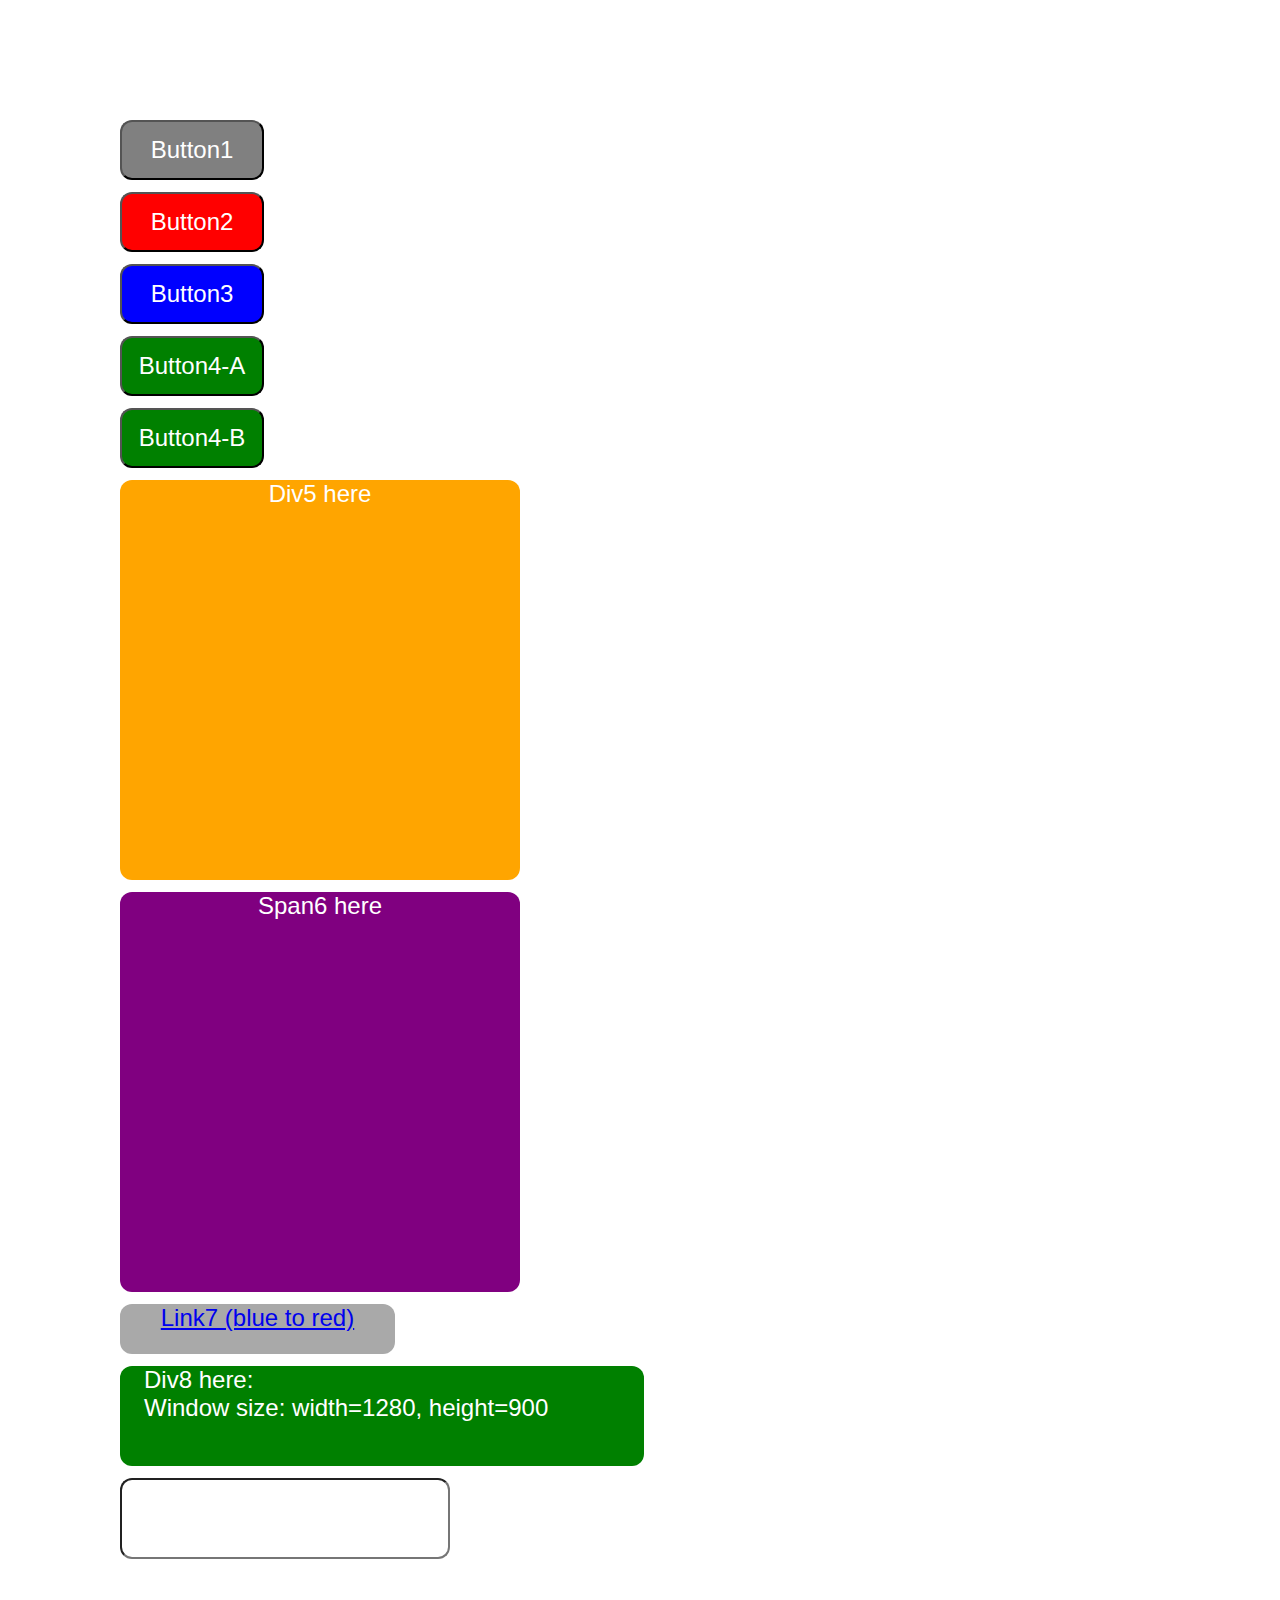
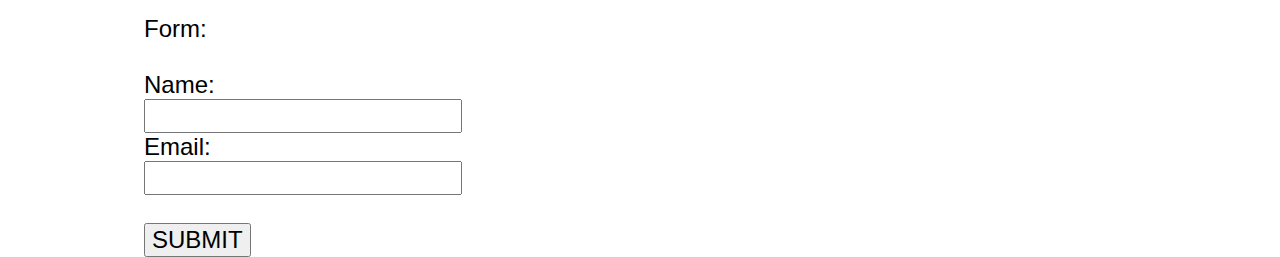
<file: part1andpart2/index.html>
<!DOCTYPE html>
<html>
<head>
  <meta charset="UTF-8">
  <title>Assignment 8 part 1</title>
  <link href="styles/normalize.css" type="text/css" rel="stylesheet">
  <link href="css/styles.css" type="text/css" rel="stylesheet">
  <!--[if IE]><script src="http://html5shiv.googlecode.com/svn/trunk/html5.js"></script><![endif]-->

<script type="text/javascript" src="js/jquery-3.1.0.js"></script>

<script>
    $( document ).ready(function() {
        
// BEGIN problem 1
        $('#button1').click( function()
           {
             alert('Button 1 has been clicked.');
           }
        );
        
// BEGIN probelm 2
        $('#button2').bind('click', function(){
            alert('Button 2 has been clicked.');
            }
        );
        
// BEGIN probelm 3
        $('#button3').on('click', function(){
            alert('Button 3 has been clicked.');
            }
        );
        
// BEGIN probelm 4
        $('#button4a #button4b').click('click', function(){
            alert('Button 4A or 4B has been clicked.');
            }
        );
        
// BEGIN probelm 5
        // Add css styles to "div5"
        $('#div5').css(
            {
                "margin": ".5em 2em 0em 5em",
                //
                "width": "400px",
                "height": "400px",
                //
                "border-radius": ".5em .5em .5em .5em",
                "float": "left",
                "clear": "both",
                "background": "orange",
                "color": "white",
                "font-size": "1.5em",
                "text-align": "center",
                
            }
        );
        
        // create "click" .on() event
        $('#div5').on('click', function(){
            alert('Div5 has been clicked.');
            }
        );
        // create "mouseenter" .on() event
        $('#div5').on('mouseenter', function(){
            alert('The mouse has entered Div5.');
            }
        );
        // create "mouseleave" .on() event
        $('#div5').on('mouseleave', function(){
            alert('The mouse has exited Div5.');
            }
        );
        
        
// BEGIN probelm 6
        // Add css styles to "div6"
        $('#div6').css(
            {
                "margin": ".5em 2em 0em 5em",
                //
                "width": "400px",
                "height": "400px",
                //
                "border-radius": ".5em .5em .5em .5em",
                "float": "left",
                "clear": "both",
                "background": "purple",
                "color": "white",
                "font-size": "1.5em",
                "text-align": "center",
                
            }
        );
        
        // create "click" .on() event
        $('#span6').on('click', function(){
            alert('Span6 has been clicked.');
            }
        );
        // create "mouseenter" .on() event
        $('#span6').on('mouseenter', function(){
            alert('The mouse has entered Span6.');
            }
        );
        // create "mouseleave" .on() event
        $('#span6').on('mouseleave', function(){
            alert('The mouse has exited Span6.');
            }
        );
        
// BEGIN probelm 7
        // Prevent link opening
        $("#link7").click(function(event){
            event.preventDefault();
        });
        
        // My CSS area
        $('#link7').css(
            {
                "margin": ".5em 2em 0em 5em",
                //
                "width": "275px",
                "height": "50px",
                //
                "border-radius": ".5em .5em .5em .5em",
                "float": "left",
                "clear": "both",
                "background": "darkgray",
                "font-size": "1.5em",
                "text-align": "center", 
            }
        );
        
        // CSS change link color to red when clicked
        $('#link7').click(function () {
                $('link7').css("color", "blue");
            $(this).css("color", "red");
            });
        
        // Display node selected
        $("#link7").click(function() {
            alert("Node clicked id: " + $('#link7').get(0).id);
        });
        
// BEGIN problem 8
        // My CSS
        $('#div8').css(
            {
                "margin": ".5em 2em 0em 5em",
                "padding-left": "1em",
                //
                "width": "500px",
                "height": "100px",
                //
                "border-radius": ".5em .5em .5em .5em",
                "float": "left",
                "clear": "both",
                "background": "green",
                "color": "white",
                "font-size": "1.5em",
                "text-align": "left",
                
            }
        );
        
        // Display width
        /* $(window).ready(function(){
            $("#div8").append('window is ' + innerWidth + ' px wide and ' + innerHeight + ' px tall');
        }); */
        
        $(window).ready(function(){
            var w = window.outerWidth;
            var h = window.outerHeight;
            var txt = "Window size: width=" + w + ", height=" + h;
            $("#div8").append(txt);
        });
        
// BEGIN problem 9
        $('#input9').css(
            {
                "margin": ".5em 2em 0em 5em",
                "padding-left": "1em",
                //
                "width": "300px",
                "height": "75px",
                //
                "border-radius": ".5em .5em .5em .5em",
                "float": "left",
                "clear": "both",
                "color": "white",
                "font-size": "1.5em",
                "text-align": "left",
                
            }
        );
        
        $("#input9").focus(function(){
            $("#input9").css("background", "lightgray");
            });
        
        $("#input9").blur(function(){
            $("#input9").css("background", "white");
            });
        
// BEGIN problem 10
        
        // Begin if else - empty fields
        $('#submit').click(function(){
            if($('#input10a').val() == ''){
            alert('Name input field is empty');
                return false;
            
            }
            else if($('#input10b').val() == ''){
            alert('Email input field is empty');
                return false;
            }
            else {
                return true;
            }
        });
        
        $('#myform').css(
            {
                "margin": ".5em 2em 0em 5em",
                "padding-left": "1em",
                //
                "width": "300px",
                "height": "75px",
                //
                "border-radius": ".5em .5em .5em .5em",
                "clear": "both",
                "font-size": "1.5em",
                "text-align": "left",
                
            }
        );
        
        //Calculator III SKIPPED
        
    });
    </script>
    
</head>




<body>
    
    <!-- problem 1 -->
    <input type="button" value="Button1" id="button1" />
    
    <!-- problem 2 -->
    <input type="button" value="Button2" id="button2" />
    
    <!-- problem 3 -->
    <input type="button" value="Button3" id="button3" />
    
    <!-- problem 4 -->
    <input type="button" value="Button4-A" id="button4a" />
    <input type="button" value="Button4-B" id="button4b" />
    
    <!-- problem 5 -->
    <div id="div5">Div5 here</div>
    
    <!-- problem 6 -->
    <div id="div6"><span id="span6">Span6 here</span></div>
    
    <!-- problem 7 -->
    <a href="www.google.com" id="link7">Link7 (blue to red)</a>
    
    <!-- problem 8 -->
    <div id="div8"><span id="span8">Div8 here: <br /></span></div>
    
    <!-- problem 9-->
    <input type="text" id="input9"/>
    
    <!-- problem 10-->
    <form id="myform">
    <br />
    <br />
    <label>Form:</label>
    <br />
    <br />
    <label>Name: </label><input type="text" id="input10a"/>
    <label>Email: </label><input type="text" id="input10b"/>
    <br /><br />
    <button type="submit" id="submit">SUBMIT</button>
    </form>
    
</body>
</html>
</file>
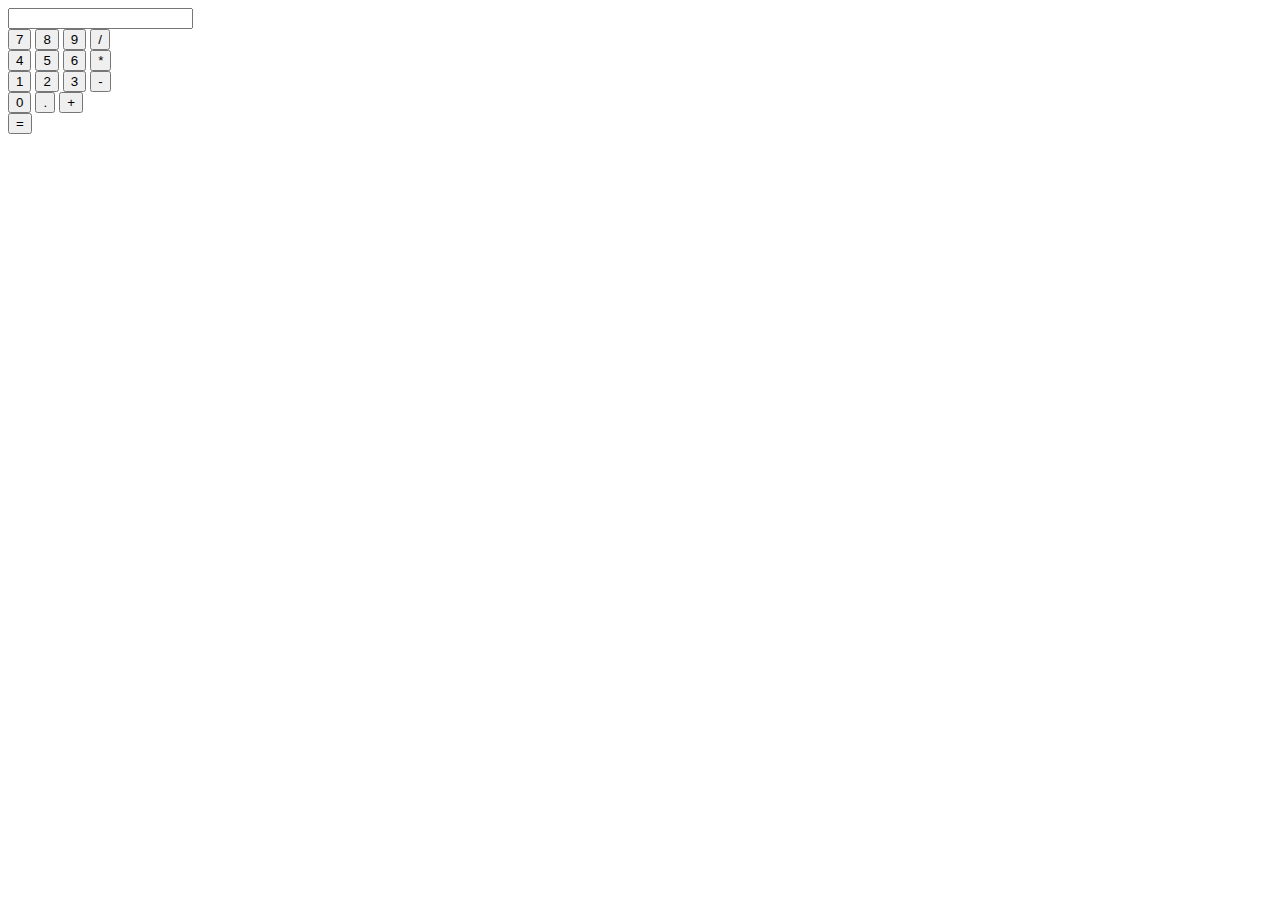
<file: part1andpart2/calculator/index.html>
<!doctype html>
<html>
<head>
<meta charset="utf-8">
<title>Lab 2 - Calculator III</title>
    
</head>

<body>
	<input type="text" readonly id="result">
    <br>
    <div id="container">
        <input type="button" id="seven" value="7">
        <input type="button" id="eight" value="8">
        <input type="button" id="nine" value="9">
        <input type="button" id="divide" value="/">
        <br>
        <input type="button" id="four" value="4">
        <input type="button" id="five" value="5">
        <input type="button" id="six" value="6">
        <input type="button" id="multiply" value="*">
        <br>
        <input type="button" id="one" value="1">
        <input type="button" id="two" value="2">
        <input type="button" id="three" value="3">
        <input type="button" id="subtract" value="-">
        <br>
        <input type="button" id="zero" value="0">
        <input type="button" id="period" value=".">
        <input type="button" id="add" value="+">
    </div>
    <input type="button" id="equal" value="=">
</body>
</html>
</file>
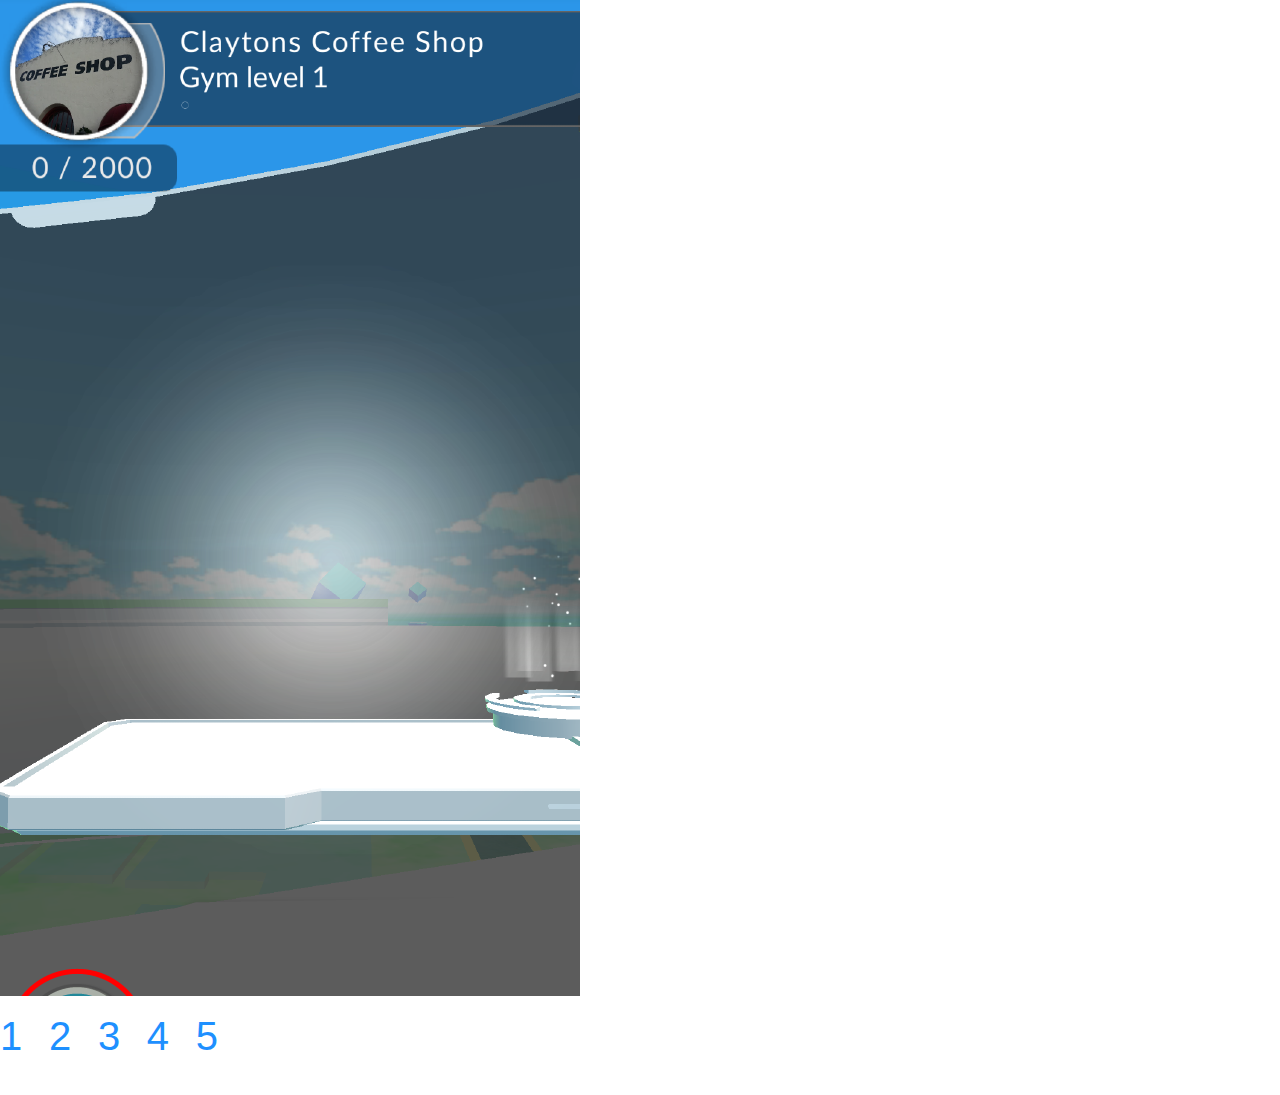
<file: part1andpart2/index2.html>
<!DOCTYPE html>
<html>
<head>
  <meta charset="UTF-8">
  <title>Assignment 8 part 2</title>
  <link href="styles/normalize.css" type="text/css" rel="stylesheet">
  <link href="css/styles2.css" type="text/css" rel="stylesheet">
  <!--[if IE]><script src="http://html5shiv.googlecode.com/svn/trunk/html5.js"></script><![endif]-->

<script type="text/javascript" src="js/jquery-3.1.0.js"></script>
<script src="https://ajax.googleapis.com/ajax/libs/jquery/1.12.4/jquery.min.js"></script>

    <script>
        
       $(document).ready(function(imagery){
          $('a').click(function(e) {
              var newclass = $(this).attr('id');
              var oldclass = $('#full-size').attr('class');
                  $('#full-size').removeClass(oldclass).addClass(newclass);
                    $('full-size').fadeIn('slow');
          });
       });

    </script>
    
</head>




<body>
         
    <div id="full-size" class="slope">
        &nbsp;
    </div>
        
         <br />
         
    <div id="gallery">
     <a href="#" id="slope">1 &nbsp;</a>
     <a href="#" id="trees">2 &nbsp;</a>
     <a href="#" id="drycanyon">3 &nbsp;</a>
     <a href="#" id="logancanyon">4 &nbsp;</a>
     <a href="#" id="range">5 &nbsp;</a>
    </div>
    
    <br />
    <br />
    
    
    
</body>
</html>
</file>
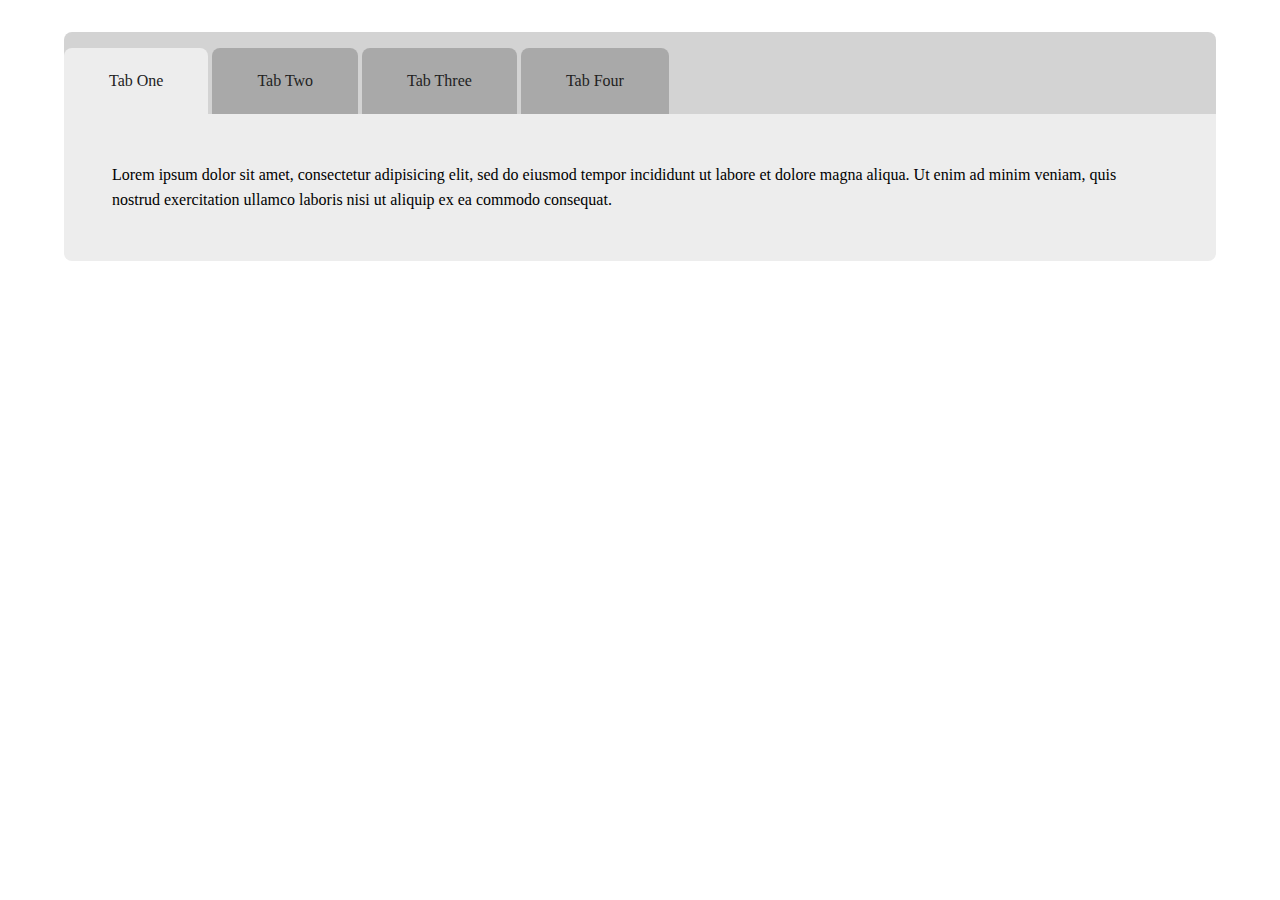
<file: part1andpart2/index3.html>
<!DOCTYPE html>
<html>
<head>
  <meta charset="UTF-8">
  <title>Assignment 8 part 2</title>
  <link href="styles/normalize.css" type="text/css" rel="stylesheet">
  <link href="css/styles3.css" type="text/css" rel="stylesheet">
  <!--[if IE]><script src="http://html5shiv.googlecode.com/svn/trunk/html5.js"></script><![endif]-->

<script type="text/javascript" src="js/jquery-3.1.0.js"></script>
<script src="https://ajax.googleapis.com/ajax/libs/jquery/1.12.4/jquery.min.js"></script>

    <script>
        $(document).ready(function(){
	
	       $('ul.tabs li').click(function(){
		      var tab_id = $(this).attr('data-tab');

		      $('ul.tabs li').removeClass('current');
		      $('.tab-content').removeClass('current');

		      $(this).addClass('current');
		      $("#"+tab_id).addClass('current');
	       })

        })
    </script>
    
</head>




<body>
         
    <div class="container">

	<ul class="tabs">
		<li class="tab-link current" data-tab="tab-1">Tab One</li>
		<li class="tab-link" data-tab="tab-2">Tab Two</li>
		<li class="tab-link" data-tab="tab-3">Tab Three</li>
		<li class="tab-link" data-tab="tab-4">Tab Four</li>
	</ul>

	<div id="tab-1" class="tab-content current">
		Lorem ipsum dolor sit amet, consectetur adipisicing elit, sed do eiusmod tempor incididunt ut labore et dolore magna aliqua. Ut enim ad minim veniam, quis nostrud exercitation ullamco laboris nisi ut aliquip ex ea commodo consequat.
	</div>
	<div id="tab-2" class="tab-content">
		 Duis aute irure dolor in reprehenderit in voluptate velit esse cillum dolore eu fugiat nulla pariatur. Excepteur sint occaecat cupidatat non proident, sunt in culpa qui officia deserunt mollit anim id est laborum.
	</div>
	<div id="tab-3" class="tab-content">
		Ut enim ad minim veniam, quis nostrud exercitation ullamco laboris nisi ut aliquip ex ea commodo consequat. Duis aute irure dolor in reprehenderit in voluptate velit esse cillum dolore eu fugiat nulla pariatur.
	</div>
	<div id="tab-4" class="tab-content">
		Sed do eiusmod tempor incididunt ut labore et dolore magna aliqua. Ut enim ad minim veniam, quis nostrud exercitation ullamco laboris nisi ut aliquip ex ea commodo consequat.
	</div>

</div><!-- container -->
    
    
</body>

</html>
</file>
<file: part1andpart2/css/styles.css>
#button1 {
    margin: 5em 2em 0em 5em;
    width: 6em;
    height: 2.5em;
    border-radius: .5em .5em .5em .5em;
    float: left;
    background: gray;
    color: white;
    font-size: 1.5em;
}
#button2 {
    margin: .5em 2em 0em 5em;
    width: 6em;
    height: 2.5em;
    border-radius: .5em .5em .5em .5em;
    float: left;
    clear: both;
    background: red;
    color: white;
    font-size: 1.5em;
}
#button3 {
    margin: .5em 2em 0em 5em;
    width: 6em;
    height: 2.5em;
    border-radius: .5em .5em .5em .5em;
    float: left;
    clear: both;
    background: blue;
    color: white;
    font-size: 1.5em;
}
#button4a, #button4b {
    margin: .5em 2em 0em 5em;
    width: 6em;
    height: 2.5em;
    border-radius: .5em .5em .5em .5em;
    float: left;
    clear: both;
    background: green;
    color: white;
    font-size: 1.5em;
}
</file>
<file: part1andpart2/css/styles2.css>
/* 
main {
    margin: 5em 0 0 5em;
}
ul {
    margin: 0 0 0 -2.5em
}
li {
    display: inline-block;
    
}

*/

#full-size {
    height: 62.25em;
    width: 36.25em;
}
a {
    text-decoration: none;
    font-size: 2.5em;
    color: dodgerblue;
}
div img {
    width: 6.5em;
}
div.slope {
    background: url("../images/image1.png") no-repeat;
}
div.trees {
   background: url("../images/image2.png") no-repeat; 
}
div.drycanyon {
   background: url("../images/image3.png") no-repeat; 
}
div.logancanyon {
   background: url("../images/image4.png") no-repeat; 
}
div.range {
   background: url("../images/image5.png") no-repeat; 
}
</file>
<file: part1andpart2/css/styles3.css>
body{
	margin-top: 2em;
	font-family: 'Trebuchet MS', serif;
	line-height: 1.6
}
.container{
	width: 90%;
	margin: 0 auto;
}

ul {
    background: lightgray;
    border-radius: .5em .5em 0em 0em;
}

ul.tabs{
	margin: 0px;
	padding: 0px;
	list-style: none;
}
ul.tabs li{
    margin-top: 1em;
	background: none;
	color: #222;
	display: inline-block;
	padding: 20px 45px;
	cursor: pointer;
    background: darkgray;
    border-radius: .5em .5em 0em 0em;
}

ul.tabs li.current{
	background: #ededed;
	color: #222;
}

.tab-content{
	display: none;
	background: #ededed;
	padding: 15px;
    border-radius: 0em 0em .5em .5em;
}

.tab-content.current{
	display: inherit;
    padding: 3em
}
</file>
